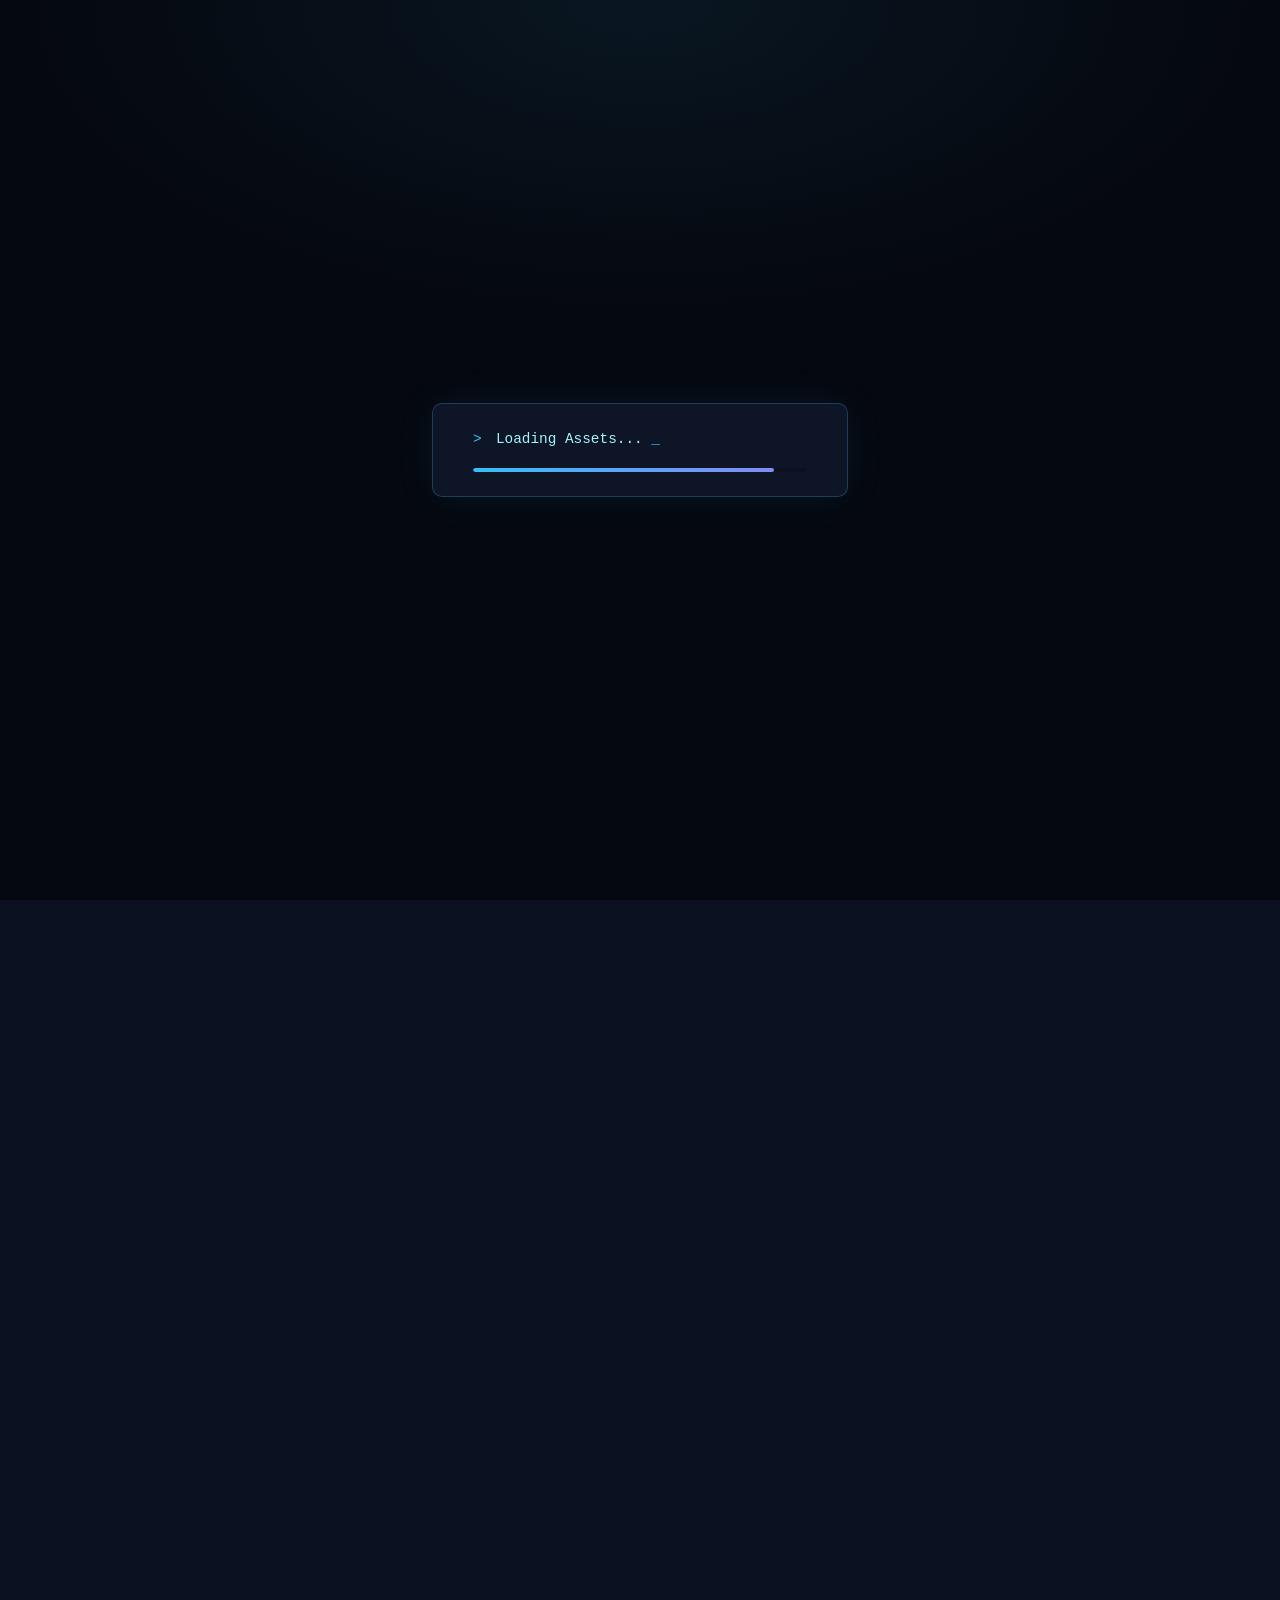
<file: about.html>
<!DOCTYPE html>
<html lang="en">
<head>
  <meta charset="UTF-8" />
  <meta name="viewport" content="width=device-width, initial-scale=1.0" />
  <meta name="description" content="About Owen Lourd L. Ravina — aspiring system developer." />
  <title>About Me | Owen Lourd L. Ravina</title>
  <link rel="stylesheet" href="style.css" />
</head>
<body data-page="about" class="preloader-active">

  <div id="preloader" class="preloader" role="status" aria-live="polite" aria-busy="true" aria-label="Loading page">
    <div class="preloader__terminal">
      <p class="preloader__line">
        <span class="preloader__prompt">&gt;</span>
        <span id="preloader-text">Initializing Portfolio...</span>
        <span class="preloader__cursor" aria-hidden="true">_</span>
      </p>
      <div class="preloader__bar" aria-hidden="true">
        <span class="preloader__progress" id="preloader-progress"></span>
      </div>
    </div>
  </div>

  <!-- ========== STICKY NAVIGATION ========== -->
  <nav class="navbar" id="navbar" aria-label="Main navigation">
    <div class="navbar__inner container">
      <a href="index.html#home" class="navbar__brand">xyno</a>

      <button
        type="button"
        class="navbar__toggle"
        id="nav-toggle"
        aria-label="Open menu"
        aria-expanded="false"
        aria-controls="nav-menu"
      >
        <span class="navbar__toggle-bar"></span>
        <span class="navbar__toggle-bar"></span>
        <span class="navbar__toggle-bar"></span>
      </button>

      <ul class="navbar__menu" id="nav-menu">
        <li><a href="index.html#home" class="nav-link">Home</a></li>
        <li><a href="index.html#projects" class="nav-link">Projects</a></li>
        <li><a href="index.html#skills" class="nav-link">Skills</a></li>
        <li><a href="index.html#contact" class="nav-link">Contact</a></li>
        <li><a href="about.html" class="nav-link nav-link--active" aria-current="page">About</a></li>
      </ul>
    </div>
  </nav>

  <!-- ========== ABOUT HERO ========== -->
  <header class="page-hero">
    <div class="container reveal">
      <a href="index.html" class="back-link">← Back to Home</a>
      <h1 class="page-hero__title">About Me</h1>
      <p class="page-hero__lead">
        Aspiring system developer learning web technologies, AI-assisted workflows,
        and the foundations of automation.
      </p>
    </div>
  </header>

  <main class="about-main">
    <div class="container">

      <!-- ========== BIO ========== -->
      <section class="about-block reveal" aria-labelledby="bio-heading">
        <h2 id="bio-heading" class="about-block__title">Who I Am</h2>
        <p>
          I'm <strong>Owen Lourd L. Ravina</strong>, a developer in training with a strong interest
          in building systems that are practical, maintainable, and user-friendly. I focus on
          front-end fundamentals today while working toward backend skills and automation expertise.
        </p>
        <p>
          I use AI tools thoughtfully to speed up learning and prototyping, but I prioritize
          understanding the code I ship. My long-term goal is to become an Automation Specialist
          who can connect web apps, scripts, and workflows into reliable solutions.
        </p>
      </section>

      <!-- ========== TIMELINE ========== -->
      <section class="about-block reveal" aria-labelledby="timeline-heading">
        <h2 id="timeline-heading" class="about-block__title">Journey</h2>
        <ol class="timeline">
          <li class="timeline__item reveal" style="--delay: 0ms">
            <span class="timeline__date">2025 — Present</span>
            <h3 class="timeline__title">Portfolio &amp; Web Foundations</h3>
            <p>
              Building this GitHub Pages portfolio with HTML, CSS, and JavaScript. Practicing
              responsive layouts, semantic markup, and vanilla JS interactions.
            </p>
          </li>
          <li class="timeline__item reveal" style="--delay: 100ms">
            <span class="timeline__date">2025</span>
            <h3 class="timeline__title">AI-Assisted Development</h3>
            <p>
              Learning to pair with AI tools for faster iteration while reviewing and refining
              generated code to build real understanding.
            </p>
          </li>
          <li class="timeline__item reveal" style="--delay: 200ms">
            <span class="timeline__date">Next</span>
            <h3 class="timeline__title">Automation &amp; Backend</h3>
            <p>
              Planned focus on scripting, APIs, and workflow automation — connecting the web
              front end to useful backend and tooling skills.
            </p>
          </li>
        </ol>
      </section>

      <!-- ========== VALUES ========== -->
      <section class="about-block reveal" aria-labelledby="values-heading">
        <h2 id="values-heading" class="about-block__title">What I Value</h2>
        <ul class="values-grid">
          <li class="values-card">
            <h3>Clarity</h3>
            <p>Clean code and clear communication make projects easier to grow.</p>
          </li>
          <li class="values-card">
            <h3>Consistency</h3>
            <p>Small, steady progress beats rushed work that doesn't last.</p>
          </li>
          <li class="values-card">
            <h3>Curiosity</h3>
            <p>I enjoy learning new tools and understanding how systems fit together.</p>
          </li>
        </ul>
      </section>

      <div class="about-cta reveal">
        <a href="index.html#contact" class="btn btn--primary">Get In Touch</a>
        <a href="index.html#projects" class="btn btn--ghost">See Projects</a>
      </div>

    </div>
  </main>

  <footer class="site-footer">
    <div class="container">
      <p>&copy; <span id="year"></span> Owen Lourd L. Ravina. All rights reserved.</p>
    </div>
  </footer>

  <button type="button" class="top-btn" id="top-btn" aria-label="Back to top" hidden>
    <svg width="20" height="20" viewBox="0 0 24 24" fill="none" stroke="currentColor" stroke-width="2.5" aria-hidden="true">
      <path d="M12 19V5M5 12l7-7 7 7"/>
    </svg>
  </button>

  <script src="script.js"></script>
</body>
</html>
</file>
<file: style.css>
/* ============================================
   CSS VARIABLES & RESET (mobile-first)
   ============================================ */

:root {
  --bg: #0b1120;
  --bg-alt: #0f172a;
  --surface: #1e293b;
  --surface-hover: #273549;
  --text: #e2e8f0;
  --text-muted: #94a3b8;
  --accent: #38bdf8;
  --accent-hover: #7dd3fc;
  --border: rgba(148, 163, 184, 0.15);
  --radius: 10px;
  --radius-sm: 8px;
  --shadow: 0 8px 24px rgba(0, 0, 0, 0.25);
  --nav-height: 4rem;
  --space-xs: 0.5rem;
  --space-sm: 1rem;
  --space-md: 1.5rem;
  --space-lg: 2.5rem;
  --space-xl: 4rem;
  --transition: 0.25s ease;
  --container: min(1100px, 100% - 2rem);
}

*,
*::before,
*::after {
  box-sizing: border-box;
  margin: 0;
  padding: 0;
}

html {
  scroll-behavior: smooth;
}

body {
  font-family: system-ui, -apple-system, "Segoe UI", Roboto, sans-serif;
  line-height: 1.6;
  color: var(--text);
  background-color: var(--bg);
  padding-top: var(--nav-height);
}

body.preloader-active {
  overflow: hidden;
}

body.preloader-active .navbar,
body.preloader-active main,
body.preloader-active .site-footer,
body.preloader-active .top-btn {
  opacity: 0;
}

body.is-loaded .navbar,
body.is-loaded main,
body.is-loaded .site-footer,
body.is-loaded .top-btn {
  opacity: 1;
  transition: opacity 0.45s ease;
}

/* ============================================
   DEVELOPER PRELOADER
   ============================================ */

.preloader {
  position: fixed;
  inset: 0;
  z-index: 9999;
  display: flex;
  align-items: center;
  justify-content: center;
  background: #05080f;
  background-image: radial-gradient(
    ellipse 70% 50% at 50% 0%,
    rgba(56, 189, 248, 0.08),
    transparent 70%
  );
  transition: opacity 0.55s ease, visibility 0.55s ease;
}

.preloader--done {
  opacity: 0;
  visibility: hidden;
  pointer-events: none;
}

.preloader__terminal {
  width: min(92vw, 26rem);
  padding: var(--space-md) var(--space-lg);
  background: rgba(15, 23, 42, 0.95);
  border: 1px solid rgba(56, 189, 248, 0.25);
  border-radius: var(--radius);
  box-shadow: 0 0 40px rgba(56, 189, 248, 0.08);
  font-family: "Cascadia Code", "Consolas", "Courier New", monospace;
}

.preloader__line {
  font-size: 0.9rem;
  color: #a5f3fc;
  margin-bottom: var(--space-sm);
  min-height: 1.4em;
}

.preloader__prompt {
  color: var(--accent);
  margin-right: 0.35rem;
}

.preloader__cursor {
  display: inline-block;
  color: var(--accent);
  animation: cursor-blink 0.9s step-end infinite;
}

@keyframes cursor-blink {
  50% {
    opacity: 0;
  }
}

.preloader__bar {
  height: 4px;
  background: var(--bg);
  border-radius: 99px;
  overflow: hidden;
}

.preloader__progress {
  display: block;
  height: 100%;
  width: 0%;
  background: linear-gradient(90deg, var(--accent), #818cf8);
  border-radius: 99px;
  transition: width 0.35s ease;
}

@media (prefers-reduced-motion: reduce) {
  .preloader__cursor {
    animation: none;
  }

  .preloader,
  body.is-loaded .navbar,
  body.is-loaded main,
  body.is-loaded .site-footer {
    transition: none;
  }
}

img {
  max-width: 100%;
  display: block;
}

a {
  color: var(--accent);
  transition: color var(--transition);
}

a:hover {
  color: var(--accent-hover);
}

.container {
  width: var(--container);
  margin-inline: auto;
}

/* ============================================
   SCROLL REVEAL ANIMATIONS
   ============================================ */

.reveal {
  opacity: 0;
  transform: translateY(24px);
  transition:
    opacity 0.6s ease,
    transform 0.6s ease;
  transition-delay: var(--delay, 0ms);
}

.reveal.is-visible {
  opacity: 1;
  transform: translateY(0);
}

@media (prefers-reduced-motion: reduce) {
  html {
    scroll-behavior: auto;
  }

  .reveal {
    opacity: 1;
    transform: none;
    transition: none;
  }

  .top-btn,
  .project-card,
  .btn,
  .navbar__menu {
    transition: none !important;
  }
}

/* ============================================
   STICKY NAVBAR
   ============================================ */

.navbar {
  position: fixed;
  top: 0;
  left: 0;
  right: 0;
  z-index: 1000;
  height: var(--nav-height);
  background: rgba(11, 17, 32, 0.85);
  backdrop-filter: blur(12px);
  border-bottom: 1px solid var(--border);
  transition: box-shadow var(--transition);
}

.navbar--scrolled {
  box-shadow: var(--shadow);
}

.navbar__inner {
  display: flex;
  align-items: center;
  justify-content: space-between;
  height: 100%;
}

.navbar__brand {
  font-weight: 700;
  font-size: 1.125rem;
  color: var(--text);
  text-decoration: none;
}

.navbar__brand:hover {
  color: var(--accent);
}

.navbar__toggle {
  display: flex;
  flex-direction: column;
  justify-content: center;
  gap: 5px;
  width: 2.5rem;
  height: 2.5rem;
  padding: 0.5rem;
  background: transparent;
  border: 1px solid var(--border);
  border-radius: var(--radius-sm);
  cursor: pointer;
}

.navbar__toggle-bar {
  display: block;
  width: 100%;
  height: 2px;
  background: var(--text);
  border-radius: 2px;
  transition: transform var(--transition), opacity var(--transition);
}

.navbar__toggle[aria-expanded="true"] .navbar__toggle-bar:nth-child(1) {
  transform: translateY(7px) rotate(45deg);
}

.navbar__toggle[aria-expanded="true"] .navbar__toggle-bar:nth-child(2) {
  opacity: 0;
}

.navbar__toggle[aria-expanded="true"] .navbar__toggle-bar:nth-child(3) {
  transform: translateY(-7px) rotate(-45deg);
}

.navbar__menu {
  list-style: none;
  display: none;
  flex-direction: column;
  gap: 0.25rem;
  position: absolute;
  top: var(--nav-height);
  left: 0;
  right: 0;
  padding: var(--space-sm);
  background: var(--bg-alt);
  border-bottom: 1px solid var(--border);
}

.navbar__menu.is-open {
  display: flex;
}

.nav-link {
  display: block;
  padding: 0.65rem 1rem;
  color: var(--text-muted);
  text-decoration: none;
  border-radius: var(--radius-sm);
  transition: color var(--transition), background var(--transition);
}

.nav-link:hover,
.nav-link--active {
  color: var(--text);
  background: rgba(56, 189, 248, 0.1);
}

.nav-link--active {
  color: var(--accent);
}

/* ============================================
   BUTTONS
   ============================================ */

.btn {
  display: inline-block;
  padding: 0.7rem 1.35rem;
  font-size: 0.95rem;
  font-weight: 600;
  text-decoration: none;
  border-radius: var(--radius-sm);
  transition: background var(--transition), transform var(--transition), color var(--transition);
}

.btn--primary {
  color: var(--bg);
  background: var(--accent);
}

.btn--primary:hover {
  background: var(--accent-hover);
  transform: translateY(-2px);
  color: var(--bg);
}

.btn--ghost {
  color: var(--text);
  border: 1px solid var(--border);
  background: transparent;
}

.btn--ghost:hover {
  border-color: var(--accent);
  color: var(--accent);
  transform: translateY(-2px);
}

.btn:focus-visible,
.hero__cta:focus-visible,
.top-btn:focus-visible {
  outline: 2px solid var(--accent);
  outline-offset: 3px;
}

/* ============================================
   HERO (HOME)
   ============================================ */

.hero {
  min-height: calc(100vh - var(--nav-height));
  min-height: calc(100dvh - var(--nav-height));
  display: flex;
  align-items: center;
  justify-content: center;
  padding: var(--space-lg) var(--space-sm);
  text-align: center;
  background-color: var(--bg-alt);
  background-image: radial-gradient(
    ellipse 90% 60% at 50% -10%,
    rgba(56, 189, 248, 0.12),
    transparent 70%
  );
}

.hero__inner {
  max-width: 40rem;
}

/* Profile photo (replace assets/images/profile.jpg to update) */
.profile-photo {
  display: block;
  width: 9.5rem;
  height: 9.5rem;
  margin: 0 auto var(--space-md);
  object-fit: cover;
  object-position: center 15%;
  border-radius: 50%;
  border: 3px solid rgba(56, 189, 248, 0.35);
  box-shadow: var(--shadow);
  opacity: 0;
  transition: opacity 0.4s ease;
}

body.is-loaded .profile-photo {
  opacity: 1;
}

.hero__greeting {
  font-size: 0.9rem;
  letter-spacing: 0.08em;
  text-transform: uppercase;
  color: var(--text-muted);
  margin-bottom: var(--space-xs);
}

.hero__name {
  font-size: clamp(1.75rem, 6vw, 2.85rem);
  font-weight: 700;
  line-height: 1.15;
  color: #f8fafc;
  margin-bottom: var(--space-sm);
}

.hero__title {
  font-size: 1.125rem;
  font-weight: 600;
  color: var(--accent);
  margin-bottom: var(--space-xs);
}

.hero__subtitle {
  font-size: 0.95rem;
  color: var(--text-muted);
  margin-bottom: var(--space-md);
}

.hero__mission {
  color: #cbd5e1;
  margin-bottom: var(--space-md);
  max-width: 34rem;
  margin-inline: auto;
}

.hero__actions {
  display: flex;
  flex-wrap: wrap;
  gap: var(--space-sm);
  justify-content: center;
}

/* ============================================
   SECTIONS (shared)
   ============================================ */

.section {
  padding: var(--space-xl) 0;
}

.section--alt {
  background: var(--bg-alt);
}

.section__header {
  text-align: center;
  margin-bottom: var(--space-lg);
  max-width: 36rem;
  margin-inline: auto;
}

.section__title {
  font-size: clamp(1.5rem, 4vw, 2rem);
  color: #f8fafc;
  margin-bottom: var(--space-xs);
}

.section__lead {
  color: var(--text-muted);
}

/* ============================================
   PROJECT CARDS
   ============================================ */

.projects-grid {
  display: grid;
  gap: var(--space-md);
}

.project-card {
  padding: var(--space-md);
  background: var(--surface);
  border: 1px solid var(--border);
  border-radius: var(--radius);
  transition: transform var(--transition), border-color var(--transition), box-shadow var(--transition);
}

.project-card:hover {
  transform: translateY(-4px);
  border-color: rgba(56, 189, 248, 0.35);
  box-shadow: var(--shadow);
}

.project-card__meta {
  display: flex;
  flex-wrap: wrap;
  align-items: center;
  gap: 0.5rem;
  margin-bottom: var(--space-sm);
}

.project-card__tag {
  display: inline-block;
  font-size: 0.75rem;
  font-weight: 600;
  text-transform: uppercase;
  letter-spacing: 0.05em;
  color: var(--accent);
  background: rgba(56, 189, 248, 0.12);
  padding: 0.2rem 0.55rem;
  border-radius: 4px;
}

.project-card__level {
  font-size: 0.72rem;
  font-weight: 600;
  color: var(--text-muted);
  padding: 0.2rem 0.5rem;
  border: 1px solid var(--border);
  border-radius: 4px;
}

.project-card__title {
  font-size: 1.2rem;
  color: #f8fafc;
  margin-bottom: var(--space-xs);
}

.project-card__desc {
  color: var(--text-muted);
  font-size: 0.95rem;
  margin-bottom: var(--space-sm);
}

.project-card__stack {
  list-style: none;
  display: flex;
  flex-wrap: wrap;
  gap: 0.4rem;
  margin-bottom: var(--space-sm);
}

.project-card__stack li {
  font-size: 0.8rem;
  padding: 0.2rem 0.5rem;
  background: var(--bg);
  border-radius: 4px;
  color: var(--text-muted);
}

.project-card__link {
  font-weight: 600;
  text-decoration: none;
}

.project-card__status {
  font-size: 0.85rem;
  color: var(--text-muted);
  font-style: italic;
}

/* ============================================
   SKILLS
   ============================================ */

.skills-grid {
  display: grid;
  gap: var(--space-md);
  margin-bottom: var(--space-lg);
}

.skill-item__header {
  display: flex;
  justify-content: space-between;
  font-size: 0.9rem;
  margin-bottom: 0.4rem;
}

.skill-item__level {
  color: var(--text-muted);
  font-size: 0.8rem;
}

.skill-bar {
  height: 8px;
  background: var(--surface);
  border-radius: 99px;
  overflow: hidden;
}

.skill-bar span {
  display: block;
  height: 100%;
  width: 0;
  background: linear-gradient(90deg, var(--accent), #818cf8);
  border-radius: 99px;
  transition: width 1s ease;
}

.skill-item__note {
  margin-top: 0.45rem;
  font-size: 0.78rem;
  color: var(--text-muted);
  line-height: 1.4;
}

.skills-tags {
  list-style: none;
  display: flex;
  flex-wrap: wrap;
  gap: 0.5rem;
  justify-content: center;
}

.skills-tags li {
  font-size: 0.85rem;
  padding: 0.35rem 0.75rem;
  background: var(--surface);
  border: 1px solid var(--border);
  border-radius: 99px;
  color: var(--text-muted);
  transition: border-color var(--transition), color var(--transition);
}

.skills-tags li:hover {
  border-color: var(--accent);
  color: var(--accent);
}

/* ============================================
   CONTACT (two panels)
   ============================================ */

.contact-grid {
  display: grid;
  gap: var(--space-md);
  max-width: 56rem;
  margin-inline: auto;
}

.contact-panel {
  padding: var(--space-lg);
  background: var(--surface);
  border: 1px solid var(--border);
  border-radius: var(--radius);
}

.contact-panel__title {
  font-size: 1.15rem;
  color: #f8fafc;
  margin-bottom: var(--space-xs);
}

.contact-panel__intro {
  color: var(--text-muted);
  font-size: 0.95rem;
  margin-bottom: var(--space-md);
}

/* Panel 1: contact details with icons */
.contact-detail-list {
  list-style: none;
  display: flex;
  flex-direction: column;
  gap: var(--space-sm);
}

.contact-detail {
  display: flex;
  align-items: center;
  gap: var(--space-sm);
  padding: 0.65rem 0.75rem;
  border-radius: var(--radius-sm);
  text-decoration: none;
  color: var(--text);
  transition: background var(--transition), color var(--transition);
}

.contact-detail:hover {
  background: rgba(56, 189, 248, 0.08);
  color: var(--accent);
}

.contact-detail__icon {
  flex-shrink: 0;
  width: 2.25rem;
  height: 2.25rem;
  display: flex;
  align-items: center;
  justify-content: center;
  border-radius: 50%;
  background: var(--bg);
  color: var(--accent);
}

.contact-detail__icon svg {
  width: 1.15rem;
  height: 1.15rem;
}

.contact-detail__icon--whatsapp {
  color: #25d366;
}

.contact-detail__icon--telegram {
  color: #26a5e4;
}

.contact-detail__text {
  font-size: 0.92rem;
  font-weight: 500;
  word-break: break-word;
}

/* Panel 2: contact form */
.contact-form {
  display: flex;
  flex-direction: column;
  gap: var(--space-md);
}

.form-group {
  display: flex;
  flex-direction: column;
  gap: 0.4rem;
}

.form-group label {
  font-size: 0.9rem;
  font-weight: 600;
  color: #f8fafc;
}

.form-group input,
.form-group textarea {
  width: 100%;
  padding: 0.65rem 0.85rem;
  font: inherit;
  color: var(--text);
  background: var(--bg);
  border: 1px solid var(--border);
  border-radius: var(--radius-sm);
  transition: border-color var(--transition), opacity var(--transition);
}

.form-group input:focus,
.form-group textarea:focus {
  outline: none;
  border-color: var(--accent);
}

.form-group input:disabled,
.form-group textarea:disabled {
  opacity: 0.45;
  cursor: not-allowed;
}

.form-group--locked label {
  color: var(--text-muted);
}

.form-hint {
  font-size: 0.8rem;
  color: var(--text-muted);
  margin: 0;
}

.form-hint.is-hidden {
  display: none;
}

.contact-form__submit {
  width: 100%;
  border: none;
  cursor: pointer;
}

.contact-form__submit:disabled {
  opacity: 0.45;
  cursor: not-allowed;
  transform: none;
}

/* ============================================
   ABOUT PAGE
   ============================================ */

.page-hero {
  padding: var(--space-xl) 0 var(--space-lg);
  background: var(--bg-alt);
  border-bottom: 1px solid var(--border);
}

.back-link {
  display: inline-block;
  font-size: 0.9rem;
  text-decoration: none;
  margin-bottom: var(--space-md);
  color: var(--text-muted);
}

.back-link:hover {
  color: var(--accent);
}

.page-hero__title {
  font-size: clamp(2rem, 5vw, 2.75rem);
  color: #f8fafc;
  margin-bottom: var(--space-sm);
}

.page-hero__lead {
  color: var(--text-muted);
  max-width: 40rem;
}

.about-main {
  padding: var(--space-xl) 0;
}

.about-block {
  margin-bottom: var(--space-xl);
}

.about-block__title {
  font-size: 1.35rem;
  color: var(--accent);
  margin-bottom: var(--space-md);
}

.about-block p {
  color: #cbd5e1;
  margin-bottom: var(--space-sm);
}

.about-block p:last-child {
  margin-bottom: 0;
}

/* Timeline */
.timeline {
  list-style: none;
  border-left: 2px solid var(--border);
  margin-left: 0.5rem;
  padding-left: var(--space-md);
}

.timeline__item {
  position: relative;
  padding-bottom: var(--space-lg);
}

.timeline__item:last-child {
  padding-bottom: 0;
}

.timeline__item::before {
  content: "";
  position: absolute;
  left: calc(-1 * var(--space-md) - 5px);
  top: 0.35rem;
  width: 10px;
  height: 10px;
  background: var(--accent);
  border-radius: 50%;
  box-shadow: 0 0 0 4px var(--bg);
}

.timeline__date {
  display: block;
  font-size: 0.8rem;
  font-weight: 600;
  color: var(--accent);
  margin-bottom: 0.25rem;
}

.timeline__title {
  font-size: 1.05rem;
  color: #f8fafc;
  margin-bottom: 0.35rem;
}

.timeline__item p {
  font-size: 0.95rem;
  color: var(--text-muted);
}

/* Values grid */
.values-grid {
  list-style: none;
  display: grid;
  gap: var(--space-md);
}

.values-card {
  padding: var(--space-md);
  background: var(--surface);
  border: 1px solid var(--border);
  border-radius: var(--radius);
  transition: transform var(--transition), border-color var(--transition);
}

.values-card:hover {
  transform: translateY(-3px);
  border-color: rgba(56, 189, 248, 0.3);
}

.values-card h3 {
  color: #f8fafc;
  font-size: 1rem;
  margin-bottom: 0.35rem;
}

.values-card p {
  font-size: 0.9rem;
  color: var(--text-muted);
}

.about-cta {
  display: flex;
  flex-wrap: wrap;
  gap: var(--space-sm);
  justify-content: center;
  padding-top: var(--space-md);
}

/* ============================================
   FOOTER
   ============================================ */

.site-footer {
  padding: var(--space-lg) 0;
  text-align: center;
  font-size: 0.875rem;
  color: var(--text-muted);
  border-top: 1px solid var(--border);
}

/* ============================================
   BACK TO TOP BUTTON
   ============================================ */

.top-btn {
  position: fixed;
  bottom: 1.5rem;
  right: 1.5rem;
  z-index: 900;
  width: 3rem;
  height: 3rem;
  display: flex;
  align-items: center;
  justify-content: center;
  border: none;
  border-radius: 50%;
  background: var(--accent);
  color: var(--bg);
  cursor: pointer;
  box-shadow: var(--shadow);
  opacity: 0;
  visibility: hidden;
  transform: scale(0.85);
  transition:
    opacity 0.35s ease,
    visibility 0.35s ease,
    transform 0.35s ease,
    background 0.2s ease;
}

.top-btn.is-visible {
  opacity: 1;
  visibility: visible;
  transform: scale(1);
}

.top-btn:hover {
  background: var(--accent-hover);
  transform: scale(1.08);
}

.top-btn.is-visible:hover {
  transform: scale(1.08);
}

/* ============================================
   TABLET (768px+)
   ============================================ */

@media (min-width: 768px) {
  .navbar__toggle {
    display: none;
  }

  .navbar__menu {
    display: flex;
    flex-direction: row;
    align-items: center;
    gap: 0.25rem;
    position: static;
    padding: 0;
    background: transparent;
    border: none;
  }

  .projects-grid {
    grid-template-columns: repeat(2, 1fr);
  }

  .skills-grid {
    grid-template-columns: repeat(2, 1fr);
  }

  .values-grid {
    grid-template-columns: repeat(3, 1fr);
  }

  .contact-grid {
    grid-template-columns: 1fr 1fr;
    align-items: start;
  }
}

/* ============================================
   DESKTOP (1024px+)
   ============================================ */

@media (min-width: 1024px) {
  .projects-grid {
    grid-template-columns: repeat(3, 1fr);
  }
}
</file>
